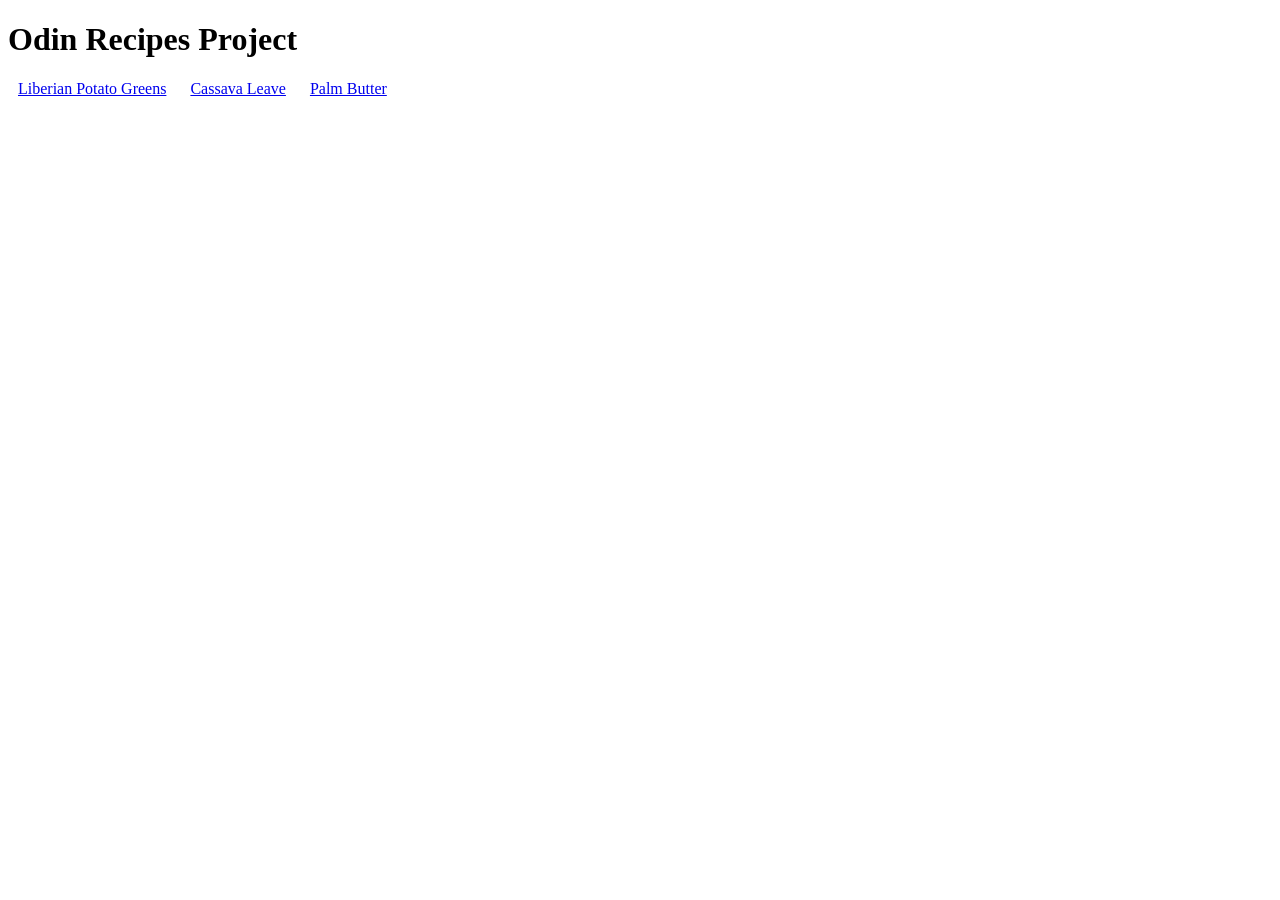
<file: index.html>
<!DOCTYPE html>
<html lang="en">
<head>
    <meta charset="UTF-8">
    <meta name="viewport" content="width=device-width, initial-scale=1.0">
    <link rel="stylesheet" href="styles.css">
    <title>Odin Recipes</title>
</head>
<body>
    <h1>Odin Recipes Project</h1>
    <a id="home" href="recipes/lib_greens.html">Liberian Potato Greens</a>
    <a id="home" href="recipes/cassava_leave.html">Cassava Leave</a>
    <a id="home" href="recipes/palm_butter.html">Palm Butter</a>
    
</body>
</html>
</file>
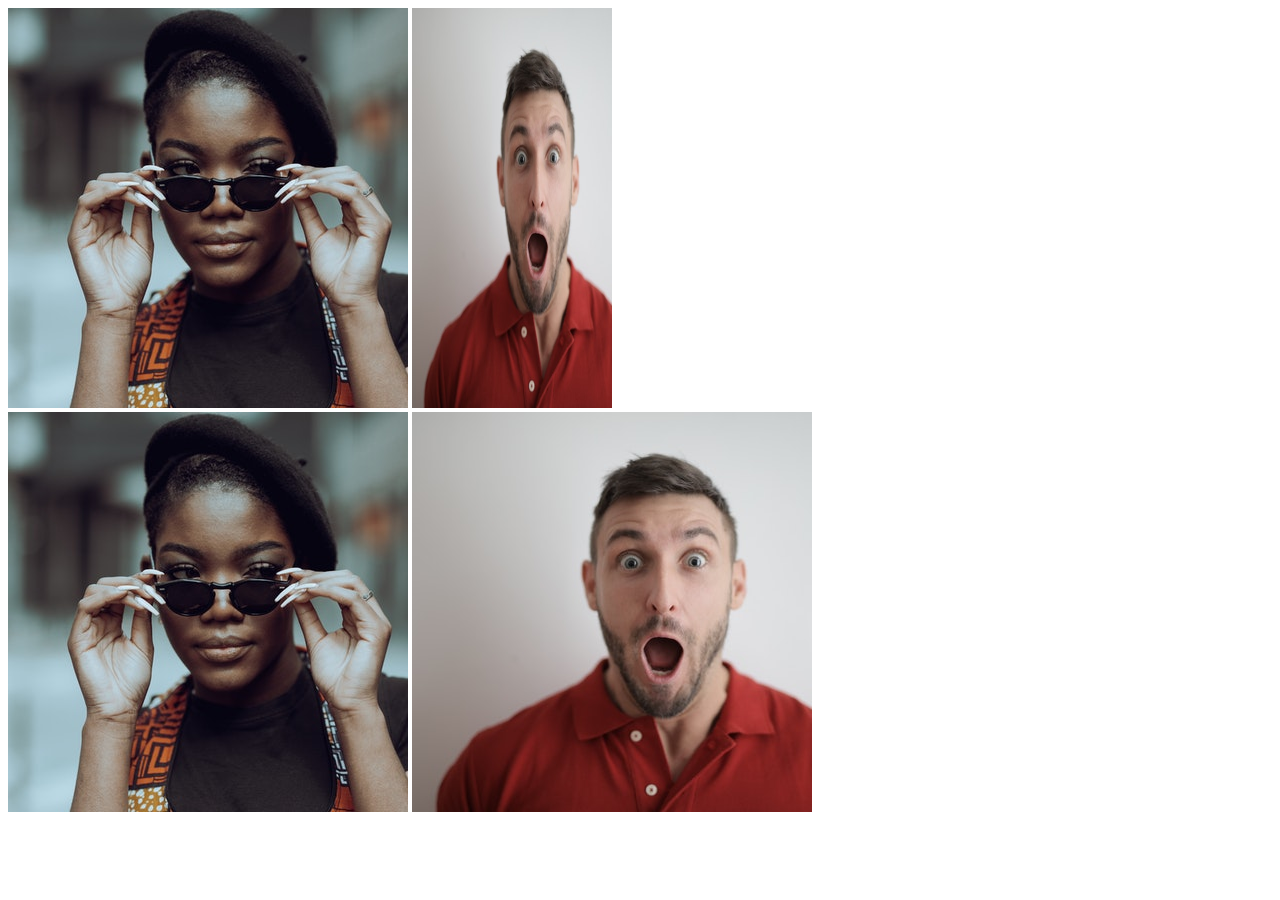
<file: css-exercise/chaining-selectors/index.html>
<!DOCTYPE html>
<html lang="en">
  <head>
    <meta charset="UTF-8">
    <meta http-equiv="X-UA-Compatible" content="IE=edge">
    <meta name="viewport" content="width=device-width, initial-scale=1.0">
    <title>Chaining Selectors</title>
    <link rel="stylesheet" href="styles.css">
  </head>
  <body>
    <!-- Use the classes BELOW this line -->
    <div>
      <img class="avatar proportioned" src="./images/pexels-katho-mutodo-8434791.jpg" alt="Woman with glasses">
      <img class="avatar distorted" src="./images/pexels-andrea-piacquadio-3777931.jpg" alt="Man with surprised expression">
    </div>
    <!-- Use the classes ABOVE this line -->
    <div>
      <img class="original proportioned" src="./images/pexels-katho-mutodo-8434791.jpg" alt="Woman with glasses">
      <img class="original distorted" src="./images/pexels-andrea-piacquadio-3777931.jpg" alt="Man with surprised expression">
    </div>
  </body>
</html>
</file>
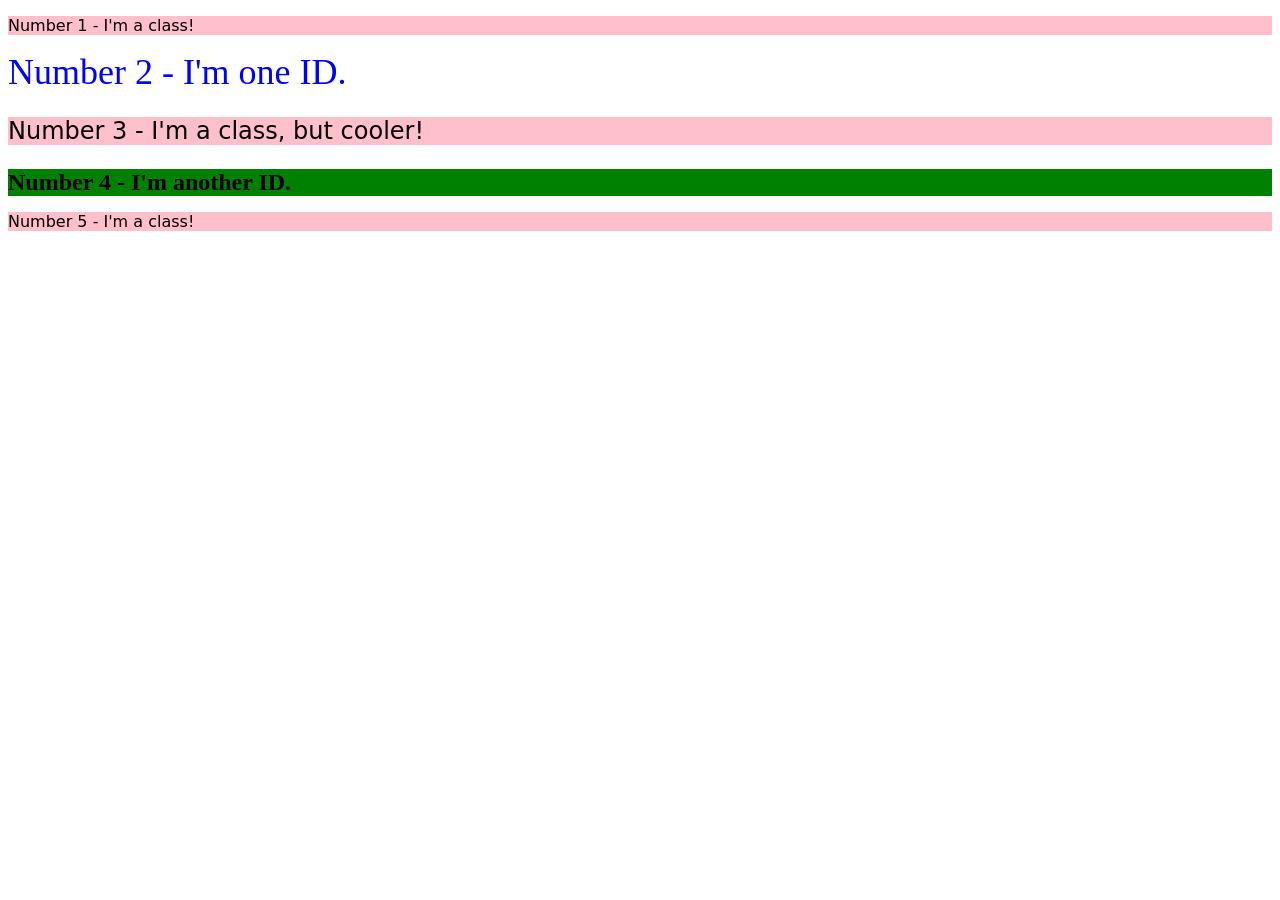
<file: css-exercise/class-id-selector/index.html>
<!DOCTYPE html>
<html lang="en">
  <head>
    <meta charset="UTF-8">
    <meta http-equiv="X-UA-Compatible" content="IE=edge">
    <meta name="viewport" content="width=device-width, initial-scale=1.0">
    <!--Connecting External Stylesheet -->
   <link rel="stylesheet", href="styles.css">
  <title>Class and ID Selectors</title>
  </head>
  <body>
    <p class="odd">Number 1 - I'm a class!</p>
    <div id="two">Number 2 - I'm one ID.</div>
    <p class="odd" id="cooler">Number 3 - I'm a class, but cooler!</p>
    <div id="four">Number 4 - I'm another ID.</div>
    <p class="odd">Number 5 - I'm a class!</p>
  </body>
   
   
</html>
</file>
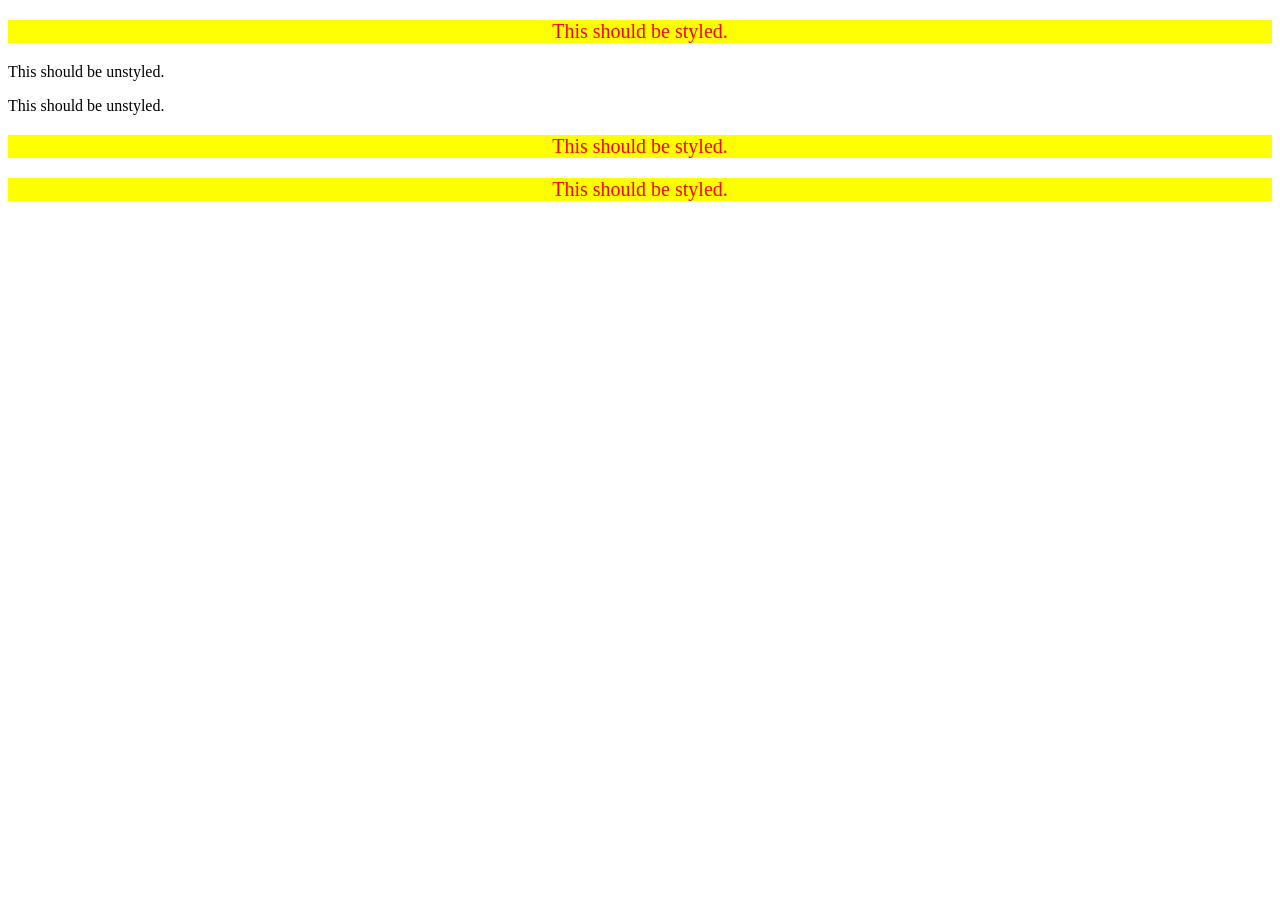
<file: css-exercise/descendant-combinator/index.html>
<!DOCTYPE html>
<html lang="en">
  <head>
    <meta charset="UTF-8">
    <meta http-equiv="X-UA-Compatible" content="IE=edge">
    <meta name="viewport" content="width=device-width, initial-scale=1.0">
    <title>Descendant Combinator</title>
    <link rel="stylesheet" href="style.css">
  </head>
  <body>
    <div class="container">
      <p class="text">This should be styled.</p>
    </div>
    <p class="text">This should be unstyled.</p>
    <p class="text">This should be unstyled.</p>
    <div class="container">
      <p class="text">This should be styled.</p>
      <p class="text">This should be styled.</p>
    </div>
    <div>
  </body>
</html>
</file>
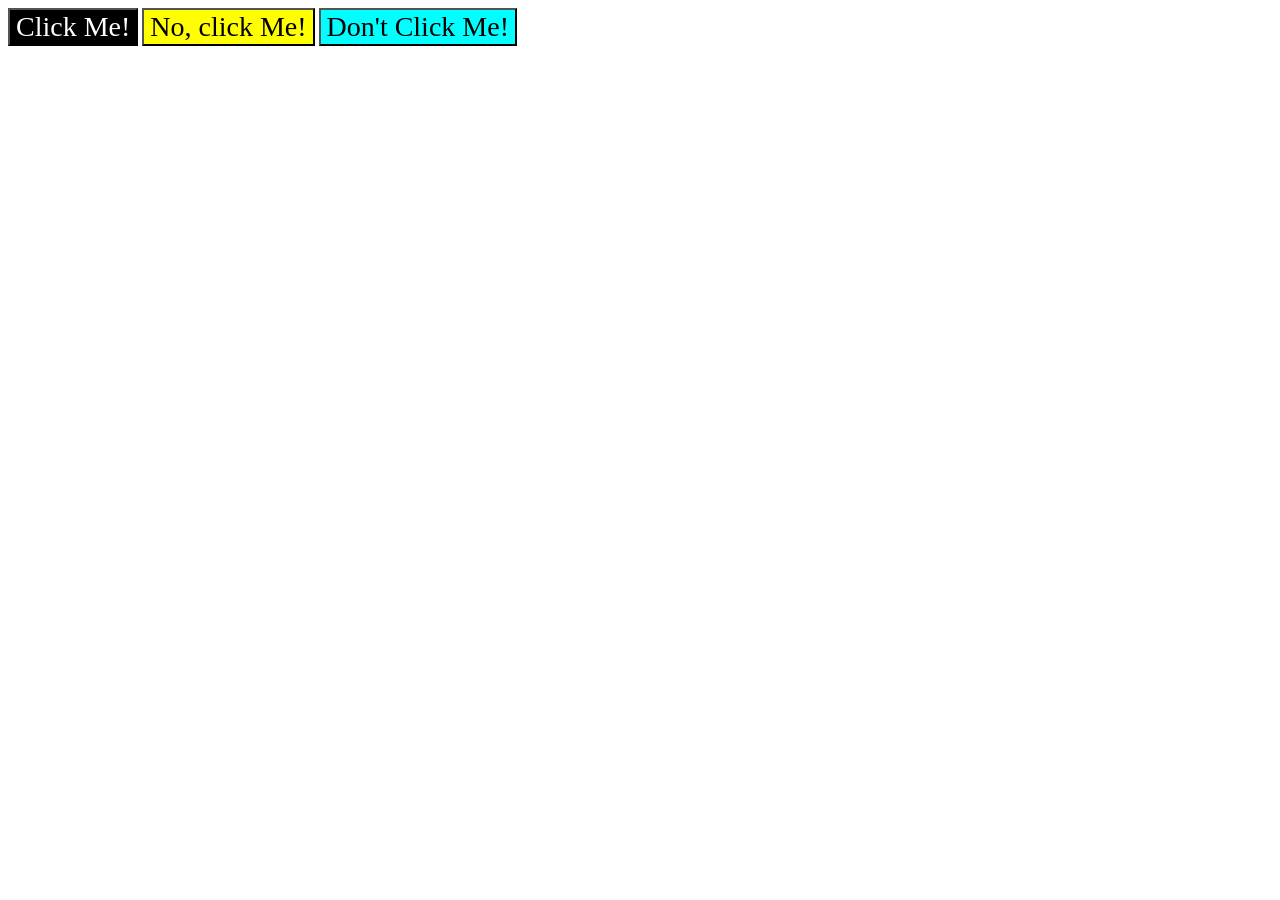
<file: css-exercise/group-selector/index.html>
<!DOCTYPE html>
<html lang="en">
<head>
    <meta charset="UTF-8">
    <meta name="viewport" content="width=device-width, initial-scale=1.0">
    <title>Grouping Selectors</title>
    <link rel="stylesheet" href="styles.css">
</head>
<body>
    <button class="bone">Click Me!</button>
    <button class="btwo">No, click Me!</button>
    <button class="bthree">Don't Click Me!</button>
</body>
</html>
</file>
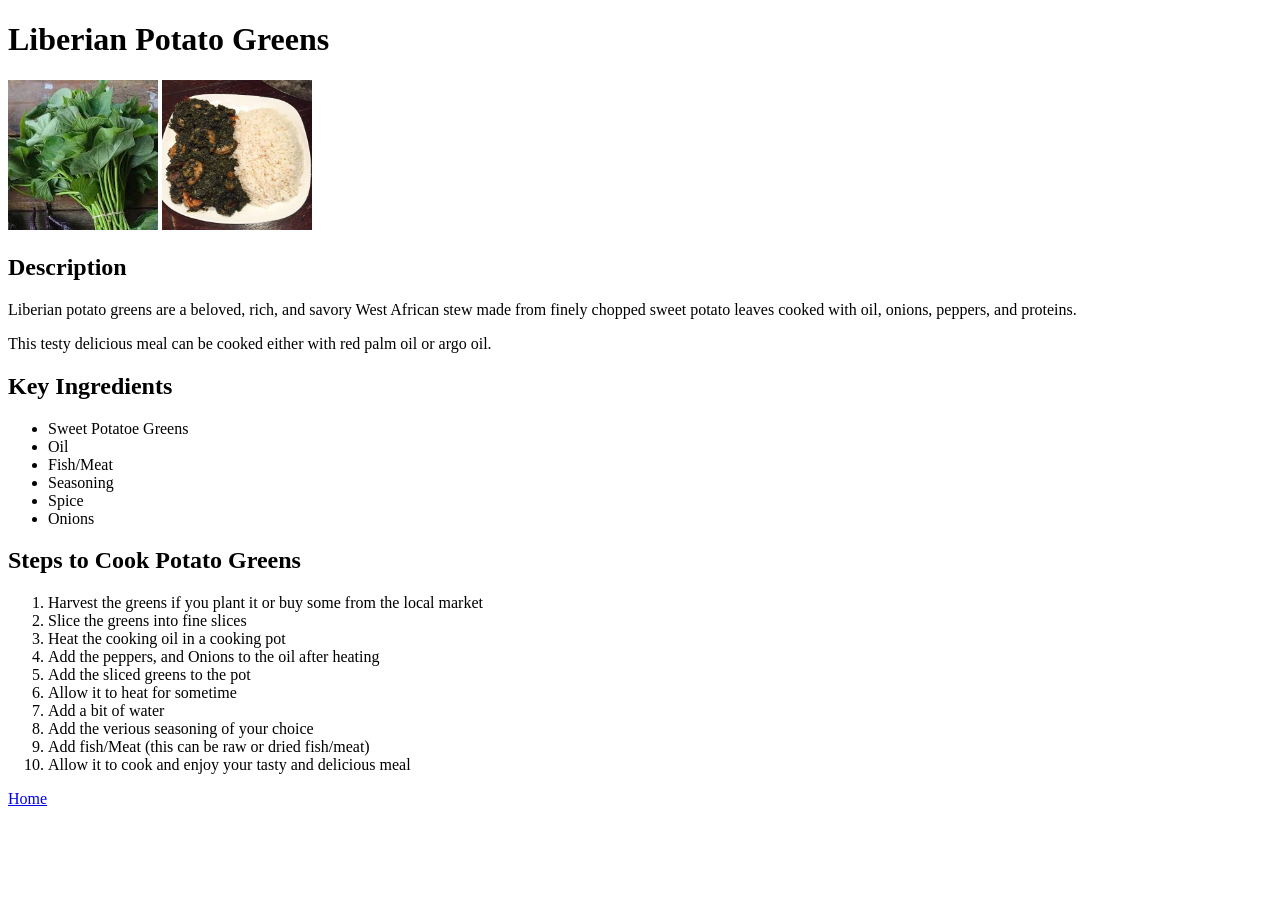
<file: recipes/lib_greens.html>
<!DOCTYPE html>
<html lang="en">
<head>
    <meta charset="UTF-8">
    <meta name="viewport" content="width=device-width, initial-scale=1.0">
    <title>Liberian Potato Greens</title>
</head>
<body>
    <h1>Liberian Potato Greens</h1>
    <img src="./images/potatoe_leaves.jpeg", height="150", width="150", alt="Sweet Potota Leaves">
    <img src="./images/potato_greens.jpeg", height="150", width="150", alt="Potota Greens Soup">
    <h2>Description</h2>
    <p>Liberian potato greens are a beloved, rich, and savory West African stew made from finely chopped sweet potato leaves cooked with oil, onions, peppers, and proteins. <br></p>
    <p>This testy delicious meal can be cooked either with red palm oil or argo oil.</p>

    <h2>Key Ingredients</h2>
    <ul>
        <li>Sweet Potatoe Greens</li>
        <li>Oil</li>
        <li>Fish/Meat</li>
        <li>Seasoning</li>
        <li>Spice</li>
        <li>Onions</li>
    </ul>
    <h2>Steps to Cook Potato Greens</h2>
    <ol>
        <li>Harvest the greens if you plant it or buy some from the local market</li>
        <li>Slice the greens into fine slices</li>
        <li>Heat the cooking oil in a cooking pot</li>
        <li>Add the peppers, and Onions to the oil after heating</li>
        <li>Add the sliced greens to the pot</li>
        <li>Allow it to heat for sometime</li>
        <li>Add a bit of water</li>
        <li>Add the verious seasoning of your choice</li>
        <li>Add fish/Meat (this can be raw or dried fish/meat)</li>
        <li>Allow it to cook and enjoy your tasty and delicious meal</li>
    </ol>

    <a href="../index.html">Home</a>
    
</body>
</html>
</file>
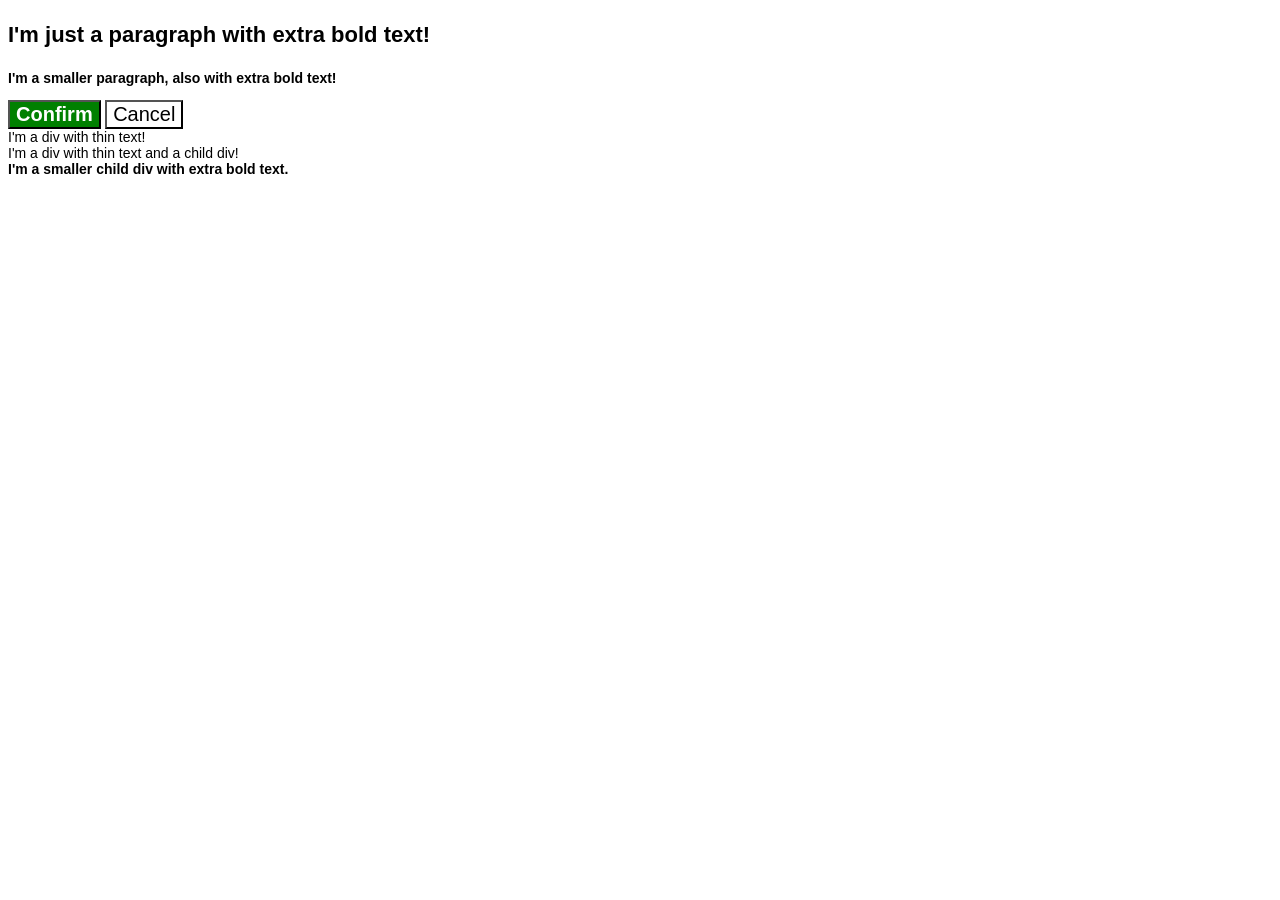
<file: css-exercise/cascade-exercise/cascade.html>
<!DOCTYPE html>
<html lang="en">
  <head>
    <meta charset="UTF-8">
    <meta http-equiv="X-UA-Compatible" content="IE=edge">
    <meta name="viewport" content="width=device-width, initial-scale=1.0">
    <title>Fix the Cascade</title>
    <link rel="stylesheet" href="style.css">
  </head>
  <body>
    <p class="para">I'm just a paragraph with extra bold text!</p>
    <p class="para small-para">I'm a smaller paragraph, also with extra bold text!</p>

    <button id="confirm-button" class="button confirm">Confirm</button>
    <button id="cancel-button" class="button cancel">Cancel</button>

    <div class="text">I'm a div with thin text!</div>
    <div class="text">I'm a div with thin text and a child div!
      <div class="text child">I'm a smaller child div with extra bold text.</div>
    </div>
  </body>
</html>
</file>
<file: styles.css>
#home {
    text-align: center;
    padding: 10px;
}
</file>
<file: css-exercise/chaining-selectors/styles.css>
.avatar.propotioned {
    width: 300px;
    height: auto;
}

.avatar.distorted {
   
    height: 400px;
    width: 200px;
}
</file>
<file: css-exercise/class-id-selector/styles.css>
.odd {
    background-color: #ffc0cb;
    font-family: verdana,Dejavu Sans, sans-serif;
    
}

#two {
    color: #0000ff;
    font-size: 36px;
    
}

#four {
    background-color: #008000;
    font-weight: bold;
    font-size: 24px;
}
#cooler{
    font-size: 24px;
}
</file>
<file: css-exercise/descendant-combinator/style.css>
.container .text {
    background-color: #ffff00;
    font-size: 20px;
    text-align: center;
    color: #f00;
}
</file>
<file: css-exercise/group-selector/styles.css>
.bone,
.btwo,
.bthree {
    font-size: 28px;
    font-family: Helvetical, Times New Roman, sans-serif;
}

.bone {
    background-color: #000000;
    color: #ffffff;

}

.btwo {
    background-color: #FFFF00;
}
.bthree {
    background-color: #00ffff;
}
</file>
<file: css-exercise/cascade-exercise/style.css>
body {
  font-family: Arial, Helvetica, sans-serif;
}

.para,
.small-para,
.child {
  color: hsl(0, 0%, 0%);
  font-weight: 800;
}

.para {
    font-size: 22px;
}

.small-para {
  font-size: 14px;
  
}

.button.confirm {
  background: green;
  color: white;
  font-weight: bold;
} 

.button {
  background-color: rgb(255, 255, 255);
  color: rgb(0, 0, 0);
  font-size: 20px;
}

.text {
  /* color: rgb(0, 0, 0); */
  font-size: 14px;
}

.text.child {
  color: rgb(0, 0, 0);
  font-size: 14px;
  /*font-weight: bold;*/
}
</file>
